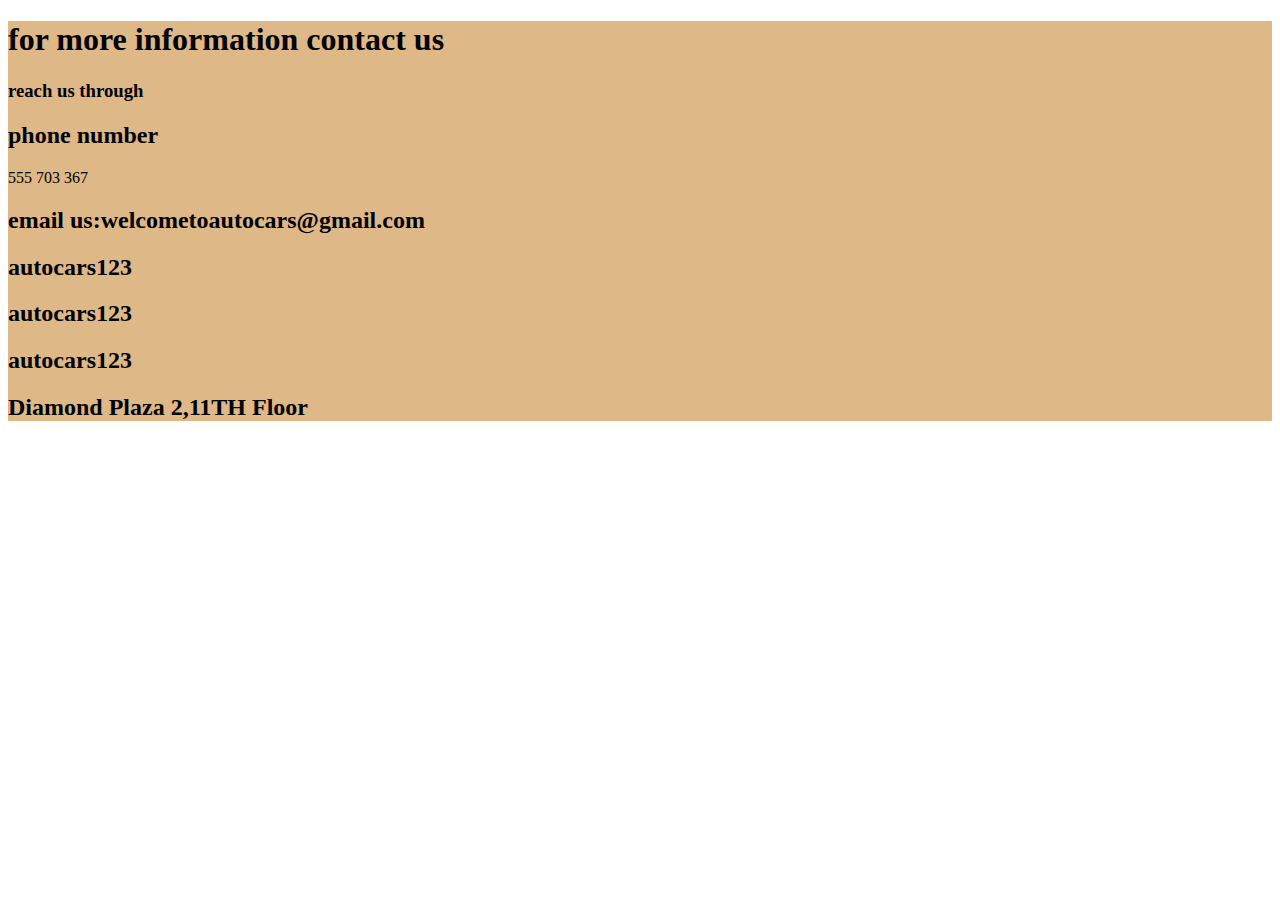
<file: contact.html>
<!DOCTYPE html>
<html lang="en">
<head>
    <meta charset="UTF-8">
    <meta name="viewport" content="width=device-width, initial-scale=1.0">  
    <title>contact us</title>   
    <link rel="stylesheet" href="https://cdnjs.cloudflare.com/ajax/libs/font-awesome/6.5.1/css/all.min.css" integrity="sha512-DTOQO9RWCH3ppGqcWaEA1BIZOC6xxalwEsw9c2QQeAIftl+Vegovlnee1c9QX4TctnWMn13TZye+giMm8e2LwA==" crossorigin="anonymous" referrerpolicy="no-referrer" />
    <style> 
     .container{ 
      background-color: burlywood;
    } 
    .fa-phone {   
      font: size 70px;  
      color: blue; 
    }
    .fa-instagram{   
      font: size 70px;  
      color: rgba(255, 192, 192, 0.82);  
    }   
    .fa-facebook{   
      font: size 70px;  
      color: blue; 
    } 
    </style>
</head>
<body>      
  <div class="container">   
    <h1>for more information contact us</h1>  
    <h3>reach us through</h3> 
    <h2> <i class="fa-solid fa-phone"></i>    phone number</h2>   
    <P class="number">555 703 367</P>
    <h2><i class="fa-solid fa-envelope"></i>  email us:welcometoautocars@gmail.com</h2>  
    <h2><i class="fa-brands fa-instagram"></i> autocars123</h2>  
    <h2><i class="fa-brands fa-facebook"></i>autocars123</h2> 
    <h2><i class="fa-brands fa-x-twitter"></i>autocars123</h2>  
    <h2><i class="fa-solid fa-address-book"></i>   Diamond Plaza 2,11TH Floor</h2>
   
   


  </div>
  
</body>
</html>
</file>
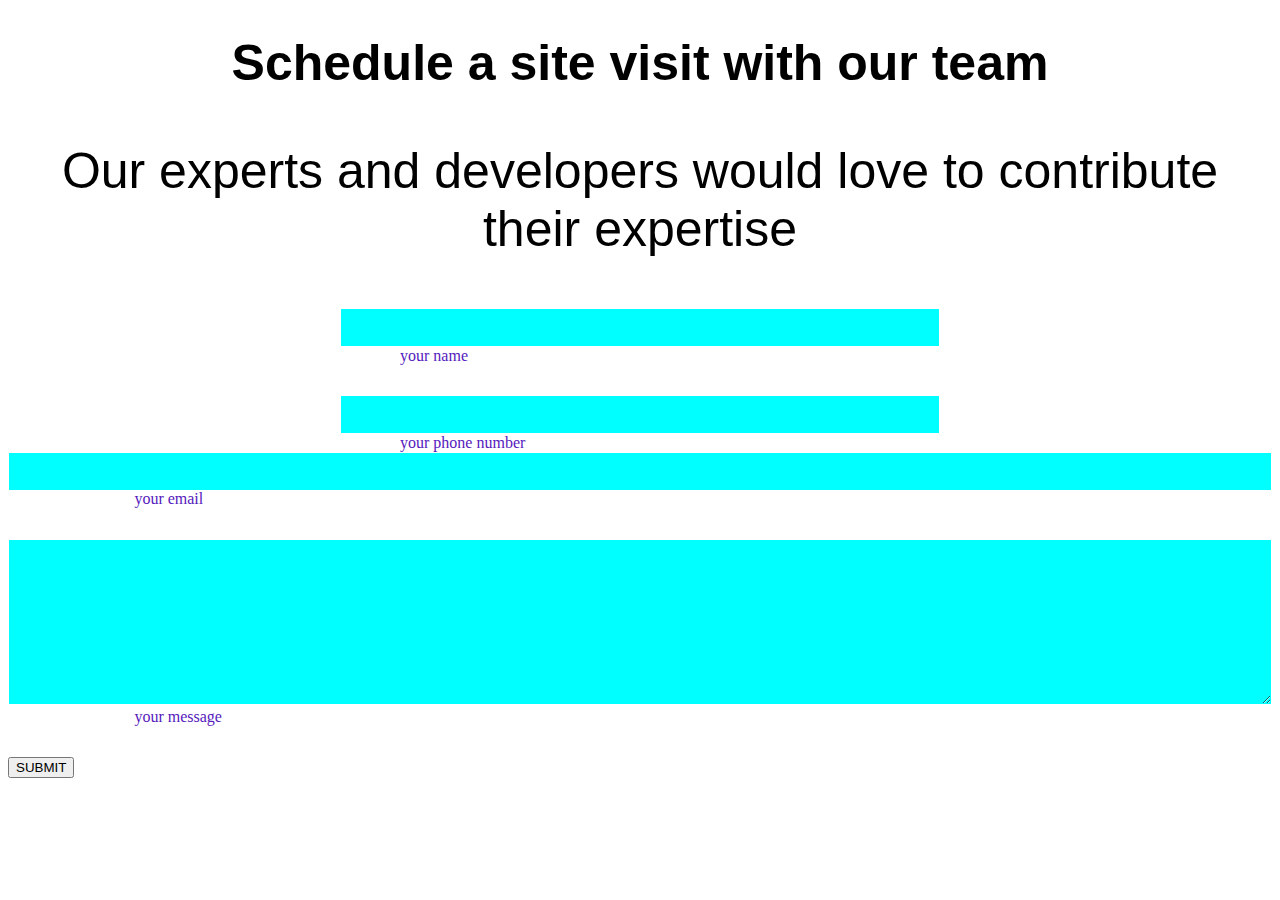
<file: help.html>
<!DOCTYPE html>
<html lang="en">
<head>
    <meta charset="UTF-8">
    <meta name="viewport" content="width=device-width, initial-scale=1.0">
    <title>AUTOCARS</title>   
    <style> 
          * {       
          margin:0%   
          padding:0%  
          font-family:'poppins',sans-serif ;  
          box-sizing:border-box;  
          
        } 
       
        h1,p {    
          text-align: center; 
          font-size: 50px;    
          font-family:sans-serif; 
          box-sizing: border-box;
        }     
        .mehdi{    
          width: 100%;    
          height:100%;    
          display: flex;  
          align-items: center;    
          justify-content: center;
        }     
        form{ 
          width:90%;  
          max-width: 600px;   
          
        } 
       .input-group{  
          margin-bottom:30px ;    
          
        }    
        
        input,textarea{   
          width: 100%;    
          padding: 10px; 
          outline: 0; 
          border: 1px solid #fff;  
          color:aqua;   
          background:aqua;  
          font-size: 15px;
        }     
        label {    
          height: 100px;   
         
          left: 0;       
          top: 0;    
          padding: 10%;    
          color: #5519bd;  
          cursor: text;
        }    
       
       
                  
      </style>
  
</head>
<body>
    <h1>Schedule a site visit with our team</h1>    
    <p>Our experts and developers would love to contribute their expertise  
    <div class="mehdi">   
    <form>  
        <div class="input-group"> 
            <input type="text"  id="name" required>    
            <label for="name">your name</label>
        </div>  
        <div class="input-group"></div>
      
            <input type="number"  id="number" required>    
            <label for="number">your phone number</label>
        </div>  
        <div class="input-group"> 
            <input type="email"  id="email" required>    
            <label for="email">your email</label>
        </div>  
        <div class="input-group"> 
            <textarea  id="your message"  rows="8"></textarea>  
            <label for="your message">your message</label>
        </div>  
        <button type="submit">SUBMIT</button>

 
    </form>
    </div>
</body>
</html>
</file>
